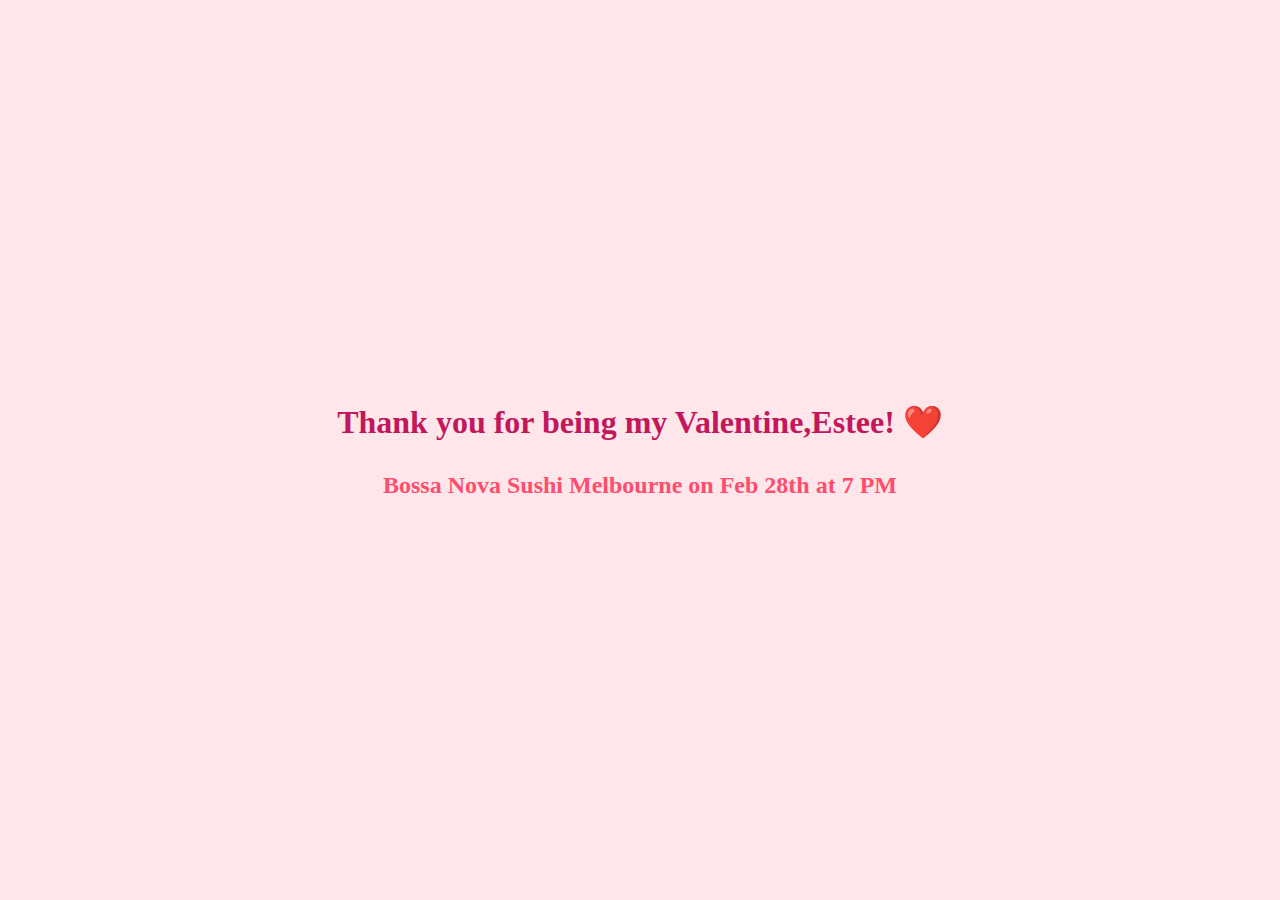
<file: newpage.html>
<!DOCTYPE html>
<html lang="en">
<head>
  <meta charset="UTF-8">
  <title>New Page</title>
  <style>
    body {
      font-family: 'Georgia', serif;
      background: #ffe6ea;
      margin: 0;
      display: flex;
      flex-direction: column;
      justify-content: center;
      align-items: center;
      height: 100vh;
    }
    h1 {
      color: #c2185b;
    }
    h2 {
      color: #ff4d6d;
      margin-top: 10px;
      font-size: 1.5em;
    }
  </style>
</head>
<body>
<h1>Thank you for being my Valentine,Estee! ❤️</h1>

<h2>
  <a href="https://www.google.com/maps/place/Bossa+Nova+Sushi/@-37.8118268,144.9711768,15z/data=!4m13!1m6!3m5!2zMzfCsDQ4JzQ0LjciUyAxNDTCsDU4JzA1LjEiRQ!8m2!3d-37.8124167!4d144.9680833!10e5!3m5!1s0x6ad643000803bc75:0xda32623b22e38f7a!8m2!3d-37.8117064!4d144.9711052!16s%2Fg%2F11w9c12lj1?entry=ttu&g_ep=EgoyMDI2MDEyOC4wIKXMDSoASAFQAw%3D%3D" target="_blank" style="color: #ff4d6d; text-decoration: none;">
    Bossa Nova Sushi Melbourne on Feb 28th at 7 PM
  </a>
</h2>



</body>
</html>
</file>
